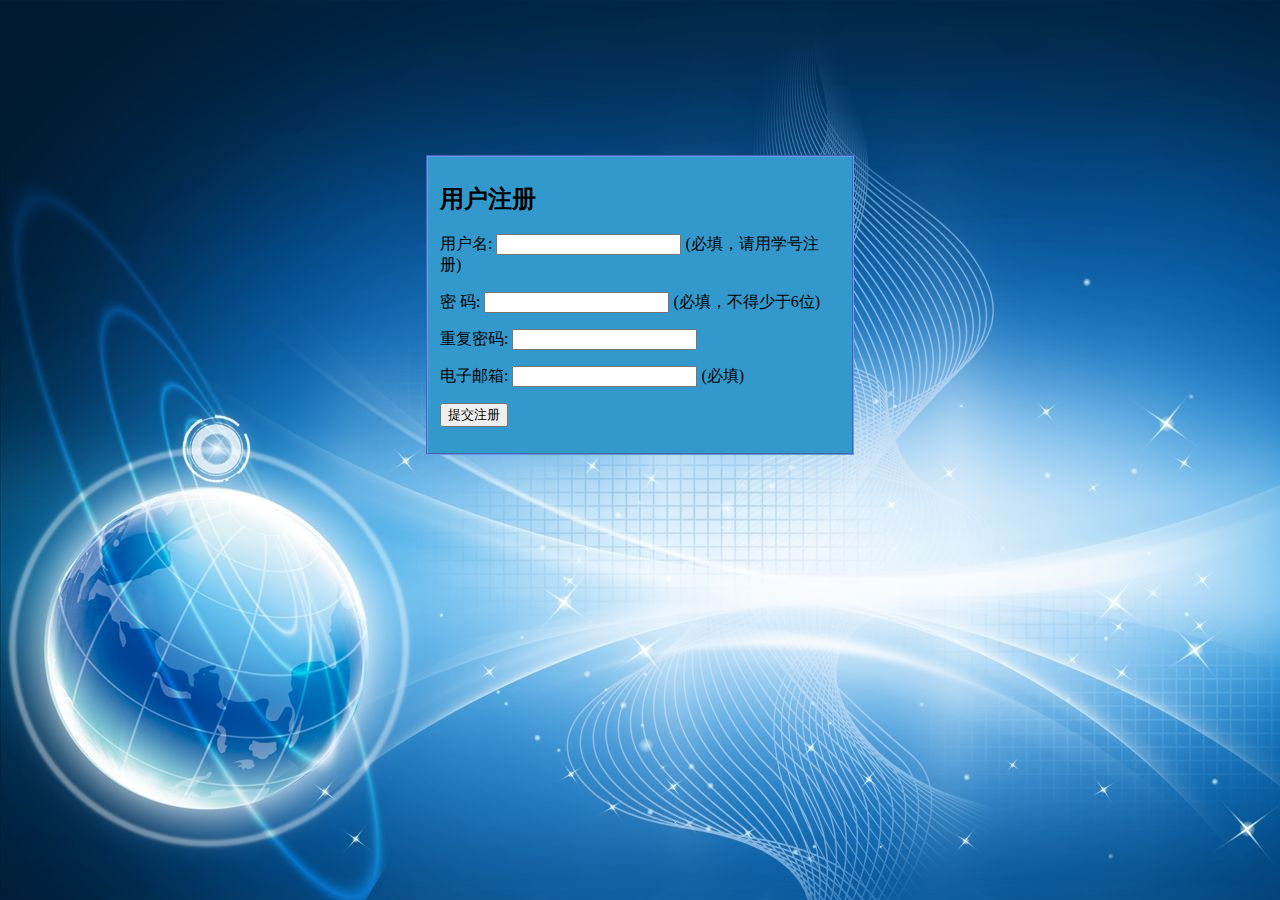
<file: ChuanZhi/reg.html>
<!DOCTYPE html PUBLIC "-//W3C//DTD XHTML 1.0 Transitional//EN" "http://www.w3.org/TR/xhtml1/DTD/xhtml1-transitional.dtd">
<html xmlns="http://www.w3.org/1999/xhtml">
<head>
<meta http-equiv="Content-Type" content="text/html; charset=utf-8" />
<title>用户注册</title>
</head>
<body>
<body style="background-image:url(image/timg.jpg); background-repeat:repeat-y;">
<fieldset style="width:400px;margin:155px auto ;background:#39C;border-color: #69F">
<p colspan="12" >  <H2>用户注册</H2></p>
<form name="RegForm" method="post" action="reg.php" onSubmit="return InputCheck(this)">
<p>
<label for="username" class="label">用户名:</label>
<input id="username" name="username" type="text" class="input" />
<span>(必填，请用学号注册)</span>
<p/>
<p>
<label for="password" class="label">密 码:</label>
<input id="password" name="password" type="password" class="input" />
<span>(必填，不得少于6位)</span>
<p/>
<p>
<label for="repass" class="label">重复密码:</label>
<input id="repass" name="repass" type="password" class="input" />
<p/>
<p>
<label for="email" class="label">电子邮箱:</label>
<input id="email" name="email" type="text" class="input" />
<span>(必填)</span>
<p/>
<p>
<input type="submit" name="submit" value="提交注册" class="left" />
</form>
</fieldset>
</body>
</file>
